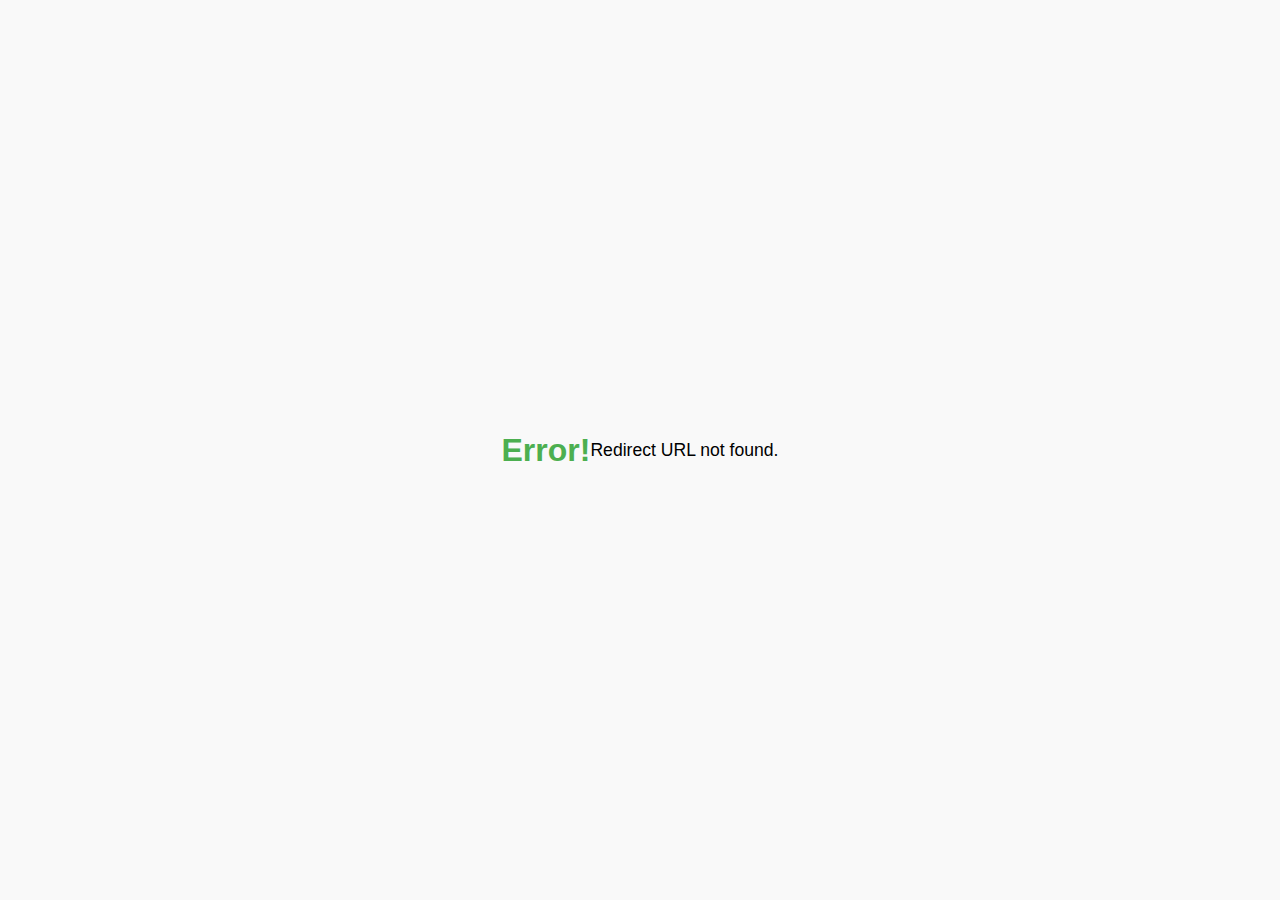
<file: thank-you.html>
<!DOCTYPE html>
<html lang="en">
<head>
    <meta charset="UTF-8">
    <meta name="viewport" content="width=device-width, initial-scale=1.0">
    <title>Thank You</title>
    <style>
          body {
            font-family: 'Arial', sans-serif;
            display: flex;
            justify-content: center;
            align-items: center;
            height: 100vh;
            margin: 0;
            background-color: #f9f9f9;
            text-align: center;
          }
          h1 {
              color: #4CAF50;
              margin-bottom: 20px;
          }
          p {
              font-size: 1.1em;
          }
    </style>
    <script>
        document.addEventListener("DOMContentLoaded", () => {
             const params = new URLSearchParams(window.location.search);
             const targetPage = params.get('target');
              if (targetPage) {
                   setTimeout(() => {
                      window.location.href = targetPage;
                  }, 2000); // Redirect after 2 seconds
              } else {
               // Handle the case where target is not provided
                 console.error("Target URL not provided in query parameters.");
                  document.body.innerHTML = `<h1>Error!</h1><p>Redirect URL not found.</p>`
             }
         });
    </script>
</head>
<body>
    <h1>Thank You for Your Support!</h1>
    <p>Redirecting you to your generated page...</p>
</body>
</html>
</file>
